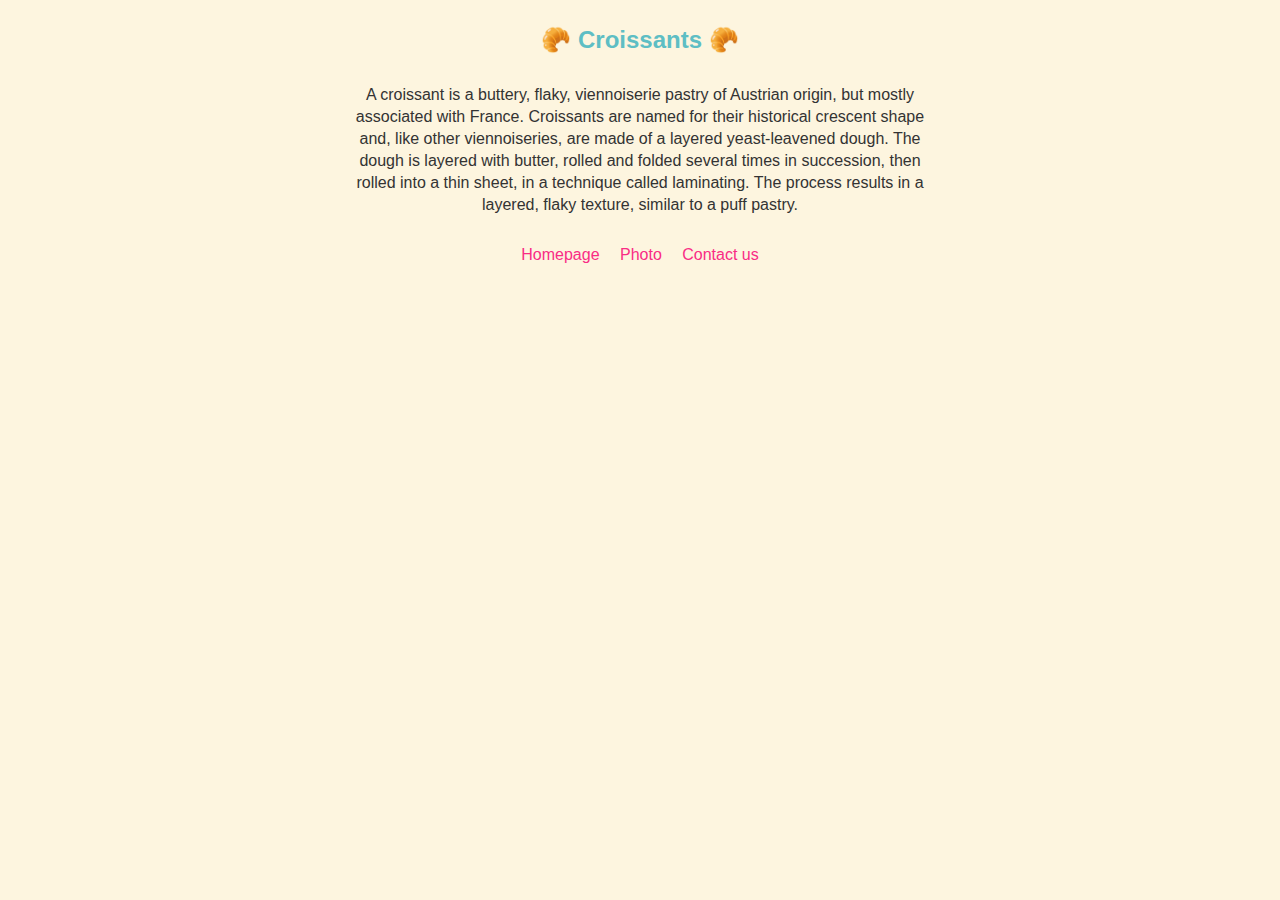
<file: index.html>
<!DOCTYPE html>
<html lang="en">
  <head>
    <meta charset="UTF-8" />
    <meta http-equiv="X-UA-Compatible" content="IE=edge" />
    <meta name="viewport" content="width=device-width, initial-scale=1.0" />
    <meta
      name="description"
      content="A small website about croissants created as a project for my coding training."
    />
    <link rel="stylesheet" href="/css/style.css" />
    <title>
      The most amazing Croissant website in Amsterdam | Croissant.io homepage
    </title>
  </head>
  <body>
    <h1>
      A small website about croissants created as a project for my coding
      training.
    </h1>
    <h2>🥐 Croissants 🥐</h2>
    <p>
      A croissant is a buttery, flaky, viennoiserie pastry of Austrian origin,
      but mostly associated with France. Croissants are named for their
      historical crescent shape and, like other viennoiseries, are made of a
      layered yeast-leavened dough. The dough is layered with butter, rolled and
      folded several times in succession, then rolled into a thin sheet, in a
      technique called laminating. The process results in a layered, flaky
      texture, similar to a puff pastry.
    </p>
    <footer>
      <a href="/" title="homepage">Homepage</a>
      <a href="/photo.html" title="croissant photo">Photo</a>
      <a href="/contact.html" title="contact croissant.io">Contact us</a>
    </footer>
  </body>
</html>
</file>
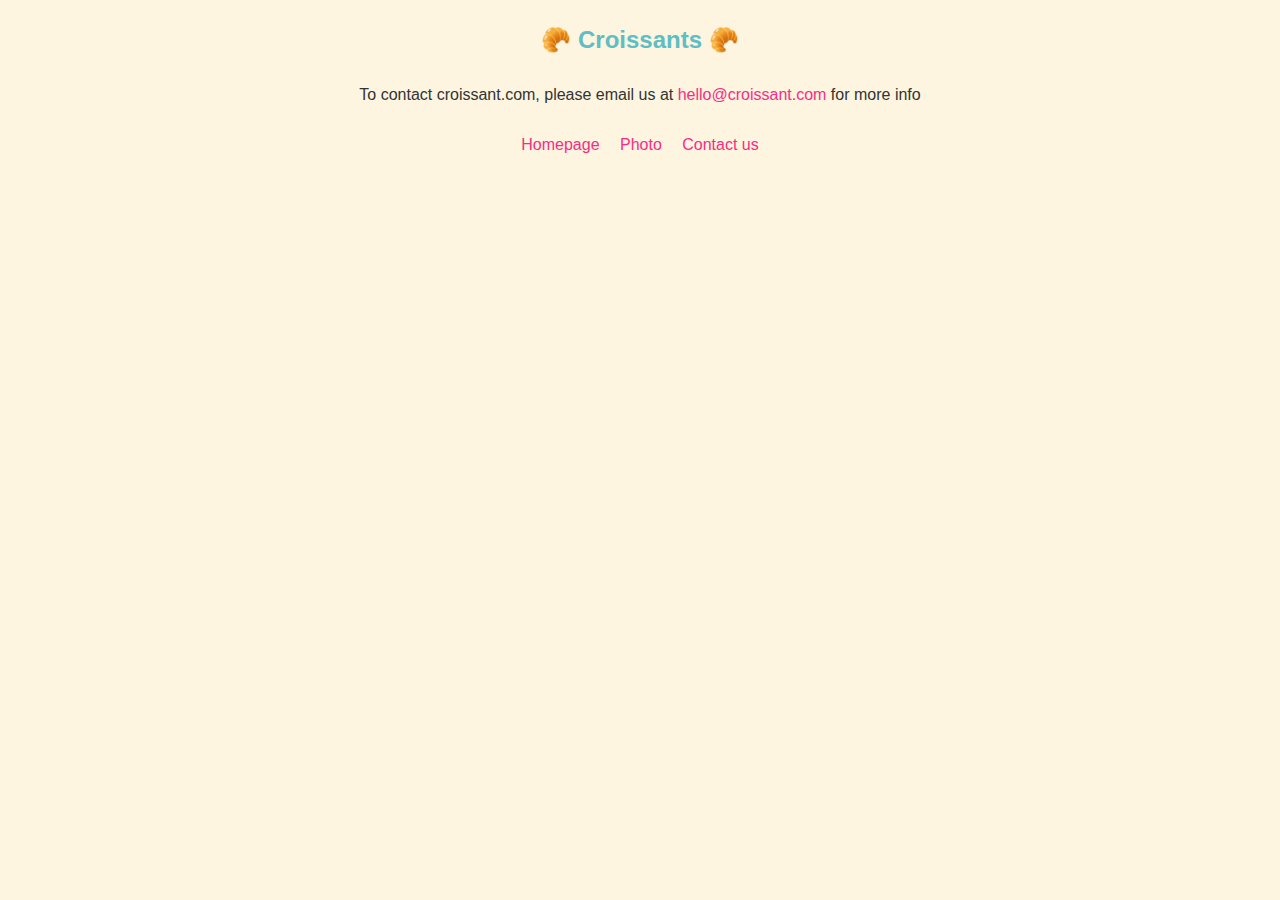
<file: contact.html>
<!DOCTYPE html>
<html lang="en">
  <head>
    <meta charset="UTF-8" />
    <meta http-equiv="X-UA-Compatible" content="IE=edge" />
    <meta name="viewport" content="width=device-width, initial-scale=1.0" />
    <meta
      name="description"
      content="A small website about croissants created as a project for my coding training."
    />
    <link rel="stylesheet" href="/css/style.css" />
    <title>
      The most amazing Croissant website in Amsterdam | Croissant.io contact
      page
    </title>
  </head>
  <body>
    <h1>
      A small website about croissants created as a project for my coding
      training.
    </h1>
    <h2>🥐 Croissants 🥐</h2>
    <p>
      To contact croissant.com, please email us at
      <a href="mailto:hello@croissant.com">hello@croissant.com</a> for more info
    </p>
    <footer>
      <a href="/" title="homepage">Homepage</a>
      <a href="/photo.html" title="croissant photo">Photo</a>
      <a href="/contact.html" title="contact croissant.io">Contact us</a>
    </footer>
  </body>
</html>
</file>
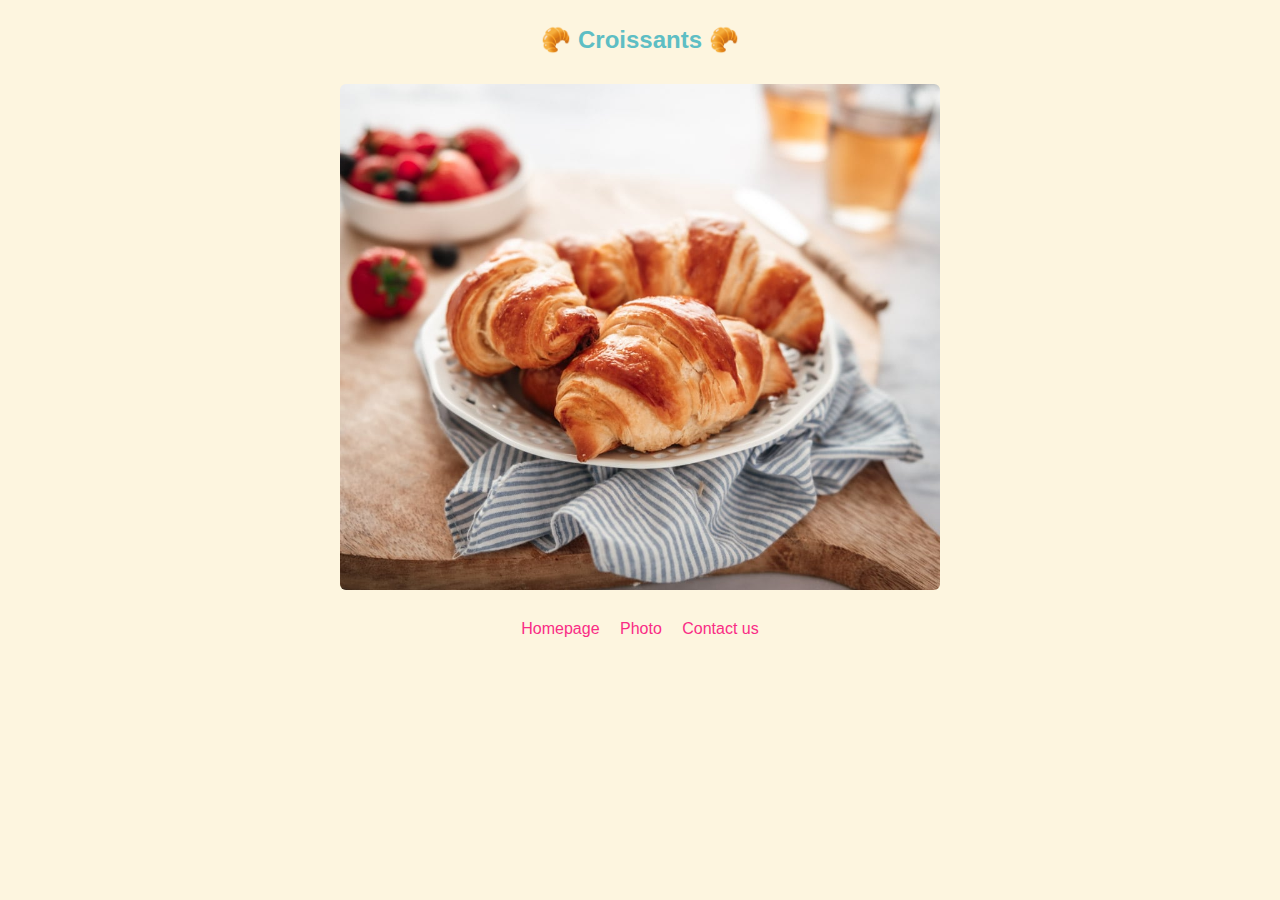
<file: photo.html>
<!DOCTYPE html>
<html lang="en">
  <head>
    <meta charset="UTF-8" />
    <meta http-equiv="X-UA-Compatible" content="IE=edge" />
    <meta name="viewport" content="width=device-width, initial-scale=1.0" />
    <meta
      name="description"
      content="A small website about croissants created as a project for my coding training."
    />
    <link rel="stylesheet" href="/css/style.css" />
    <title>
      The most amazing Croissant website in Amsterdam | Croissant.io photos
    </title>
  </head>
  <body>
    <h1>
      A small website about croissants created as a project for my coding
      training.
    </h1>
    <h2>🥐 Croissants 🥐</h2>
    <img src="/img/croissants.jpg" alt="croissants on a plate" />
    <footer>
      <a href="/" title="homepage">Homepage</a>
      <a href="/photo.html" title="croissant photo">Photo</a>
      <a href="/contact.html" title="contact croissant.io">Contact us</a>
    </footer>
  </body>
</html>
</file>
<file: css/style.css>
body {
  background-color: #fdf5df;
  text-align: center;
  color: #333;
  max-width: 600px;
  margin: 0 auto;
  font-family: Helvetica, Arial, sans-serif;
}

h1 {
  font-size: 3px;
  color: #fdf5df;
}

h2 {
  color: #5ebec4;
}

p {
  line-height: 22px;
  margin: 30px 0px;
}

img {
  display: block;
  margin: 30px auto;
  max-width: 100%;
  border-radius: 6px;
}

a {
  color: #f92c85;
  text-decoration: none;
  padding: 8px;
}

a:hover {
  text-decoration: underline;
}

p a {
  padding: 0;
}
</file>
